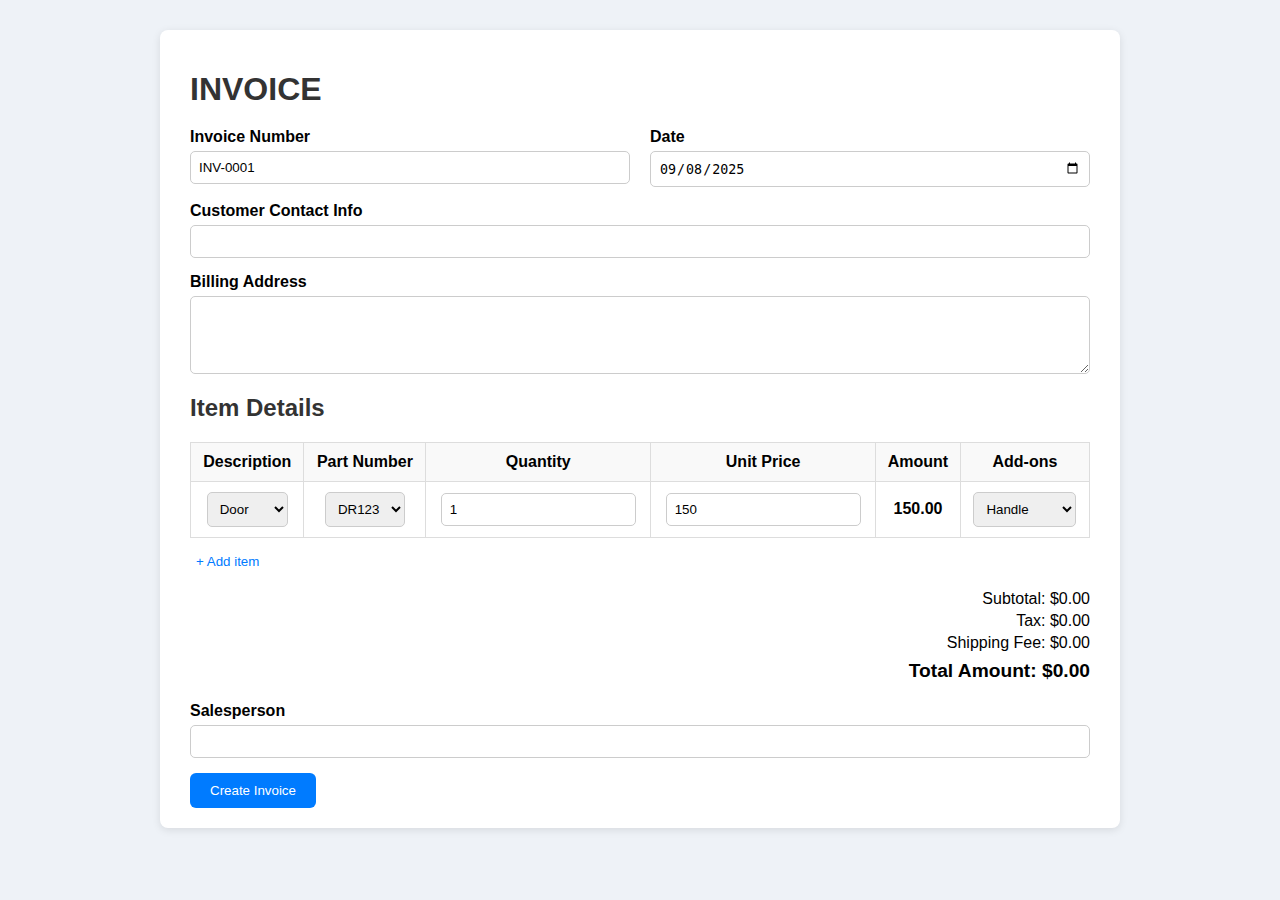
<file: frontend/index.html>
<!DOCTYPE html>
<html lang="en">
<head>
  <meta charset="UTF-8">
  <meta name="viewport" content="width=device-width, initial-scale=1.0">
  <title>Create Invoice</title>
  <link rel="stylesheet" href="style.css">
</head>
<body>
  <div class="container">
    <h1>INVOICE</h1>

    <form id="invoiceForm">
      <div class="row-inline">
  <div class="field">
    <label>Invoice Number</label>
    <input type="text" id="invoiceNumber" value="INV-0001">
  </div>
  <div class="field">
    <label>Date</label>
    <input type="date" id="invoiceDate" value="2025-09-08">
  </div>
</div>


      <div class="row">
        <label>Customer Contact Info</label>
        <input type="text" id="customerContact">
      </div>

      <div class="row">
        <label>Billing Address</label>
        <textarea id="billingAddress"></textarea>
      </div>

      <!-- Item Details -->
      <h2>Item Details</h2>
      <table id="itemsTable">
        <thead>
          <tr>
            <th>Description</th>
            <th>Part Number</th>
            <th>Quantity</th>
            <th>Unit Price</th>
            <th>Amount</th>
            <th>Add-ons</th>
          </tr>
        </thead>
        <tbody>
          <tr>
            <td>
              <select>
                <option>Door</option>
                <option>Handle</option>
                <option>Lock</option>
              </select>
            </td>
            <td>
              <select>
                <option>DR123</option>
                <option>HD368</option>
                <option>LK222</option>
              </select>
            </td>
            <td><input type="number" value="1" min="1"></td>
            <td><input type="number" value="150" step="0.01"></td>
            <td class="amount">150.00</td>
            <td>
              <select>
                <option>Handle</option>
                <option>Extra Keys</option>
                <option>None</option>
              </select>
            </td>
          </tr>
        </tbody>
      </table>
      <button type="button" id="addItem" class="link">+ Add item</button>

      <!-- Summary -->
      <div class="summary">
        <p>Subtotal: $<span id="subtotal">0.00</span></p>
        <p>Tax: $<span id="tax">0.00</span></p>
        <p>Shipping Fee: $<span id="shipping">0.00</span></p>
        <p class="total">Total Amount: $<span id="total">0.00</span></p>
      </div>

      <div class="row">
        <label>Salesperson</label>
        <input type="text" id="salesperson">
      </div>

      <button type="submit" class="primary">Create Invoice</button>
    </form>
  </div>

  <script src="script.js"></script>
</body>
</html>
</file>
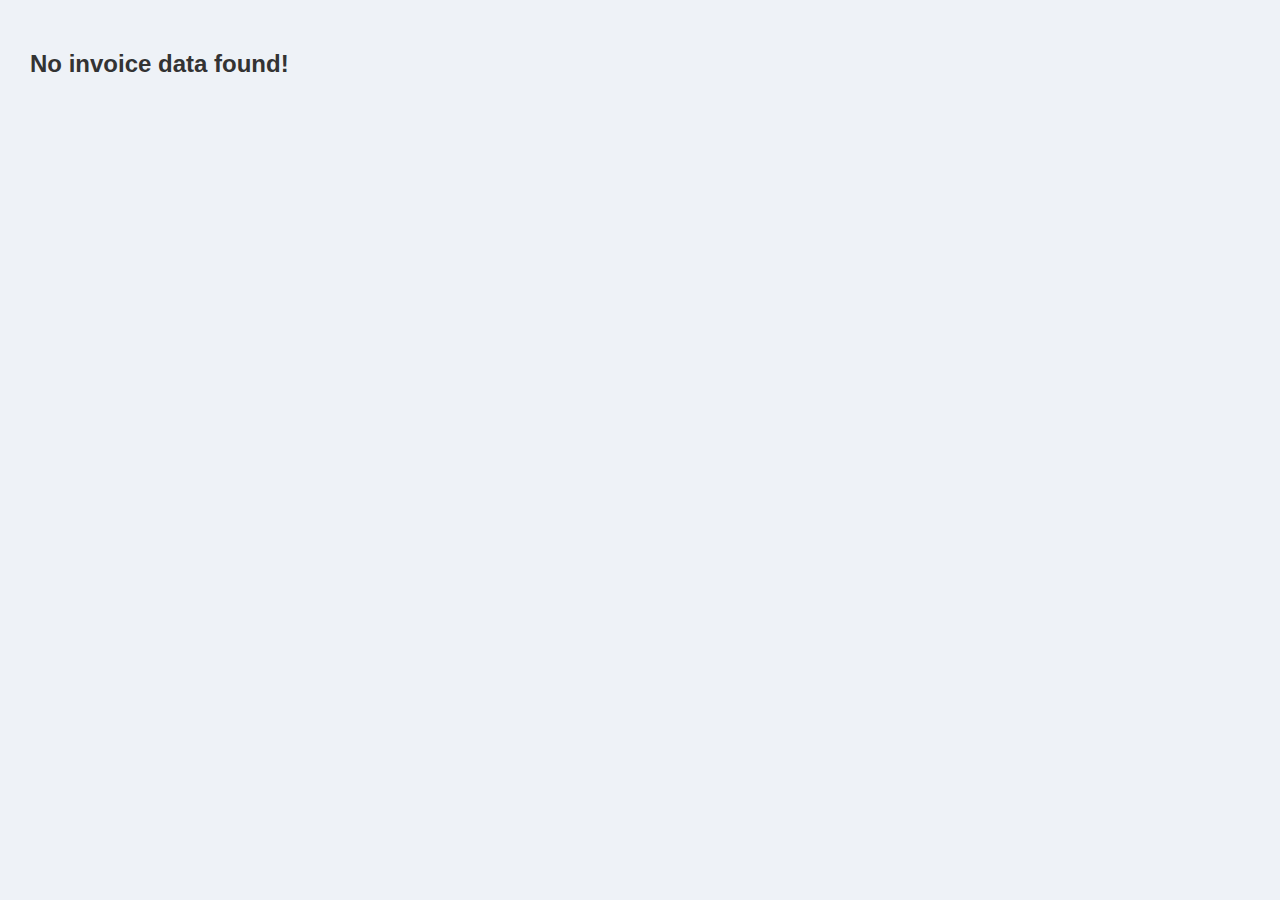
<file: frontend/invoice.html>
<!DOCTYPE html>
<html lang="en">
<head>
  <meta charset="UTF-8">
  <meta name="viewport" content="width=device-width, initial-scale=1.0">
  <title>Final Invoice</title>
  <link rel="stylesheet" href="style.css">
</head>
<body>
  <div class="container">
    <h1>Invoice Summary</h1>

    <div id="invoiceDisplay">
      <h2>Invoice #<span id="displayNumber"></span></h2>
      <p><strong>Date:</strong> <span id="displayDate"></span></p>
      <p><strong>Customer Contact:</strong> <span id="displayCustomer"></span></p>
      <p><strong>Billing Address:</strong></p>
      <p id="displayBilling"></p>
    </div>


    <h2>Items</h2>
    <table id="displayItems">
      <thead>
        <tr>
          <th>Description</th>
          <th>Part Number</th>
          <th>Quantity</th>
          <th>Unit Price</th>
          <th>Amount</th>
          <th>Add-ons</th>
        </tr>
      </thead>
      <tbody></tbody>
    </table>

    <div class="summary">
      <p>Subtotal: $<span id="displaySubtotal"></span></p>
      <p>Tax: $<span id="displayTax"></span></p>
      <p>Shipping: $<span id="displayShipping"></span></p>
      <p class="total">Total: $<span id="displayTotal"></span></p>
    </div>

    <p><strong>Salesperson:</strong> <span id="displaySalesperson"></span></p>
  </div>

  <script src="invoice.js"></script>
</body>
</html>
</file>
<file: frontend/style.css>
/* ====== General Page Styles ====== */
body {
  font-family: Arial, sans-serif;
  background: #eef2f7;
  margin: 0;
  padding: 30px;
}

.container {
  max-width: 900px;
  margin: auto;
  background: #fff;
  padding: 20px 30px;
  border-radius: 8px;
  box-shadow: 0 2px 8px rgba(0,0,0,0.1);
}

h1, h2 {
  margin-bottom: 20px;
  color: #333;
}

label {
  font-weight: 600;
  margin-bottom: 5px;
}

input, textarea, select {
  padding: 8px;
  border: 1px solid #ccc;
  border-radius: 5px;
}

textarea {
  resize: vertical;
  height: 60px;
}

/* ====== Invoice Form (First Page) ====== */
.row {
  margin-bottom: 15px;
  display: flex;
  flex-direction: column;
}

.row-inline {
  display: flex;
  gap: 20px;
  margin-bottom: 15px;
}

.row-inline .field {
  flex: 1;
  display: flex;
  flex-direction: column;
}

table {
  width: 100%;
  border-collapse: collapse;
  margin-bottom: 10px;
}

th, td {
  padding: 10px;
  border: 1px solid #ddd;
  text-align: center;
}

th {
  background: #f9f9f9;
}

.amount {
  font-weight: bold;
}

.link {
  background: none;
  border: none;
  color: #007bff;
  cursor: pointer;
  margin-top: 5px;
}

button.primary {
  background: #007bff;
  color: #fff;
  padding: 10px 20px;
  border: none;
  border-radius: 6px;
  cursor: pointer;
}

button.primary:hover {
  opacity: 0.9;
}

.summary {
  text-align: right;
  margin: 20px 0;
}

.summary p {
  margin: 5px 0;
}

.summary .total {
  font-weight: bold;
  font-size: 1.2em;
}


/* ====== Final Invoice Page Styling ====== */
.invoice-header {
  display: flex;
  justify-content: space-between;
  align-items: center;
  margin-bottom: 25px;
}

.left-section {
  flex: 1;
}

.left-section h1 {
  margin: 0;
  font-size: 2rem;
  color: #222;
}

.invoice-info {
  margin-top: 10px;
}

.invoice-info p {
  margin: 0;
  font-size: 1rem;
  display: flex;
  gap: 20px; /* space between Invoice# and Date */
}

.logo-section {
  width: 180px;
  height: 100px;
  display: flex;
  justify-content: center;
  align-items: center;
}

.logo-box {
  width: 160px;
  height: 80px;
  border: 2px dashed #ccc;
  display: flex;
  justify-content: center;
  align-items: center;
  color: #777;
  font-style: italic;
  font-size: 0.9rem;
}

.customer-info {
  margin-bottom: 25px;
  line-height: 1.5;
}

#displayItems {
  width: 100%;
  border-collapse: collapse;
  margin-bottom: 20px;
}

#displayItems th, #displayItems td {
  border: 1px solid #ddd;
  padding: 10px;
  text-align: center;
}

#displayItems th {
  background: #f9f9f9;
  color: #333;
}

.summary {
  text-align: right;
  margin-top: 20px;
}

.summary p {
  margin: 4px 0;
}

.summary .total {
  font-weight: bold;
  font-size: 1.2rem;
  margin-top: 8px;
  color: #000;
}

/* ====== Responsive ====== */
@media (max-width: 768px) {
  .row-inline {
    flex-direction: column;
  }

  .invoice-header {
    flex-direction: column;
    align-items: flex-start;
    gap: 15px;
  }

  .invoice-info p {
    flex-direction: column;
    gap: 5px;
  }

  .logo-section {
    align-self: flex-start;
  }
}
</file>
